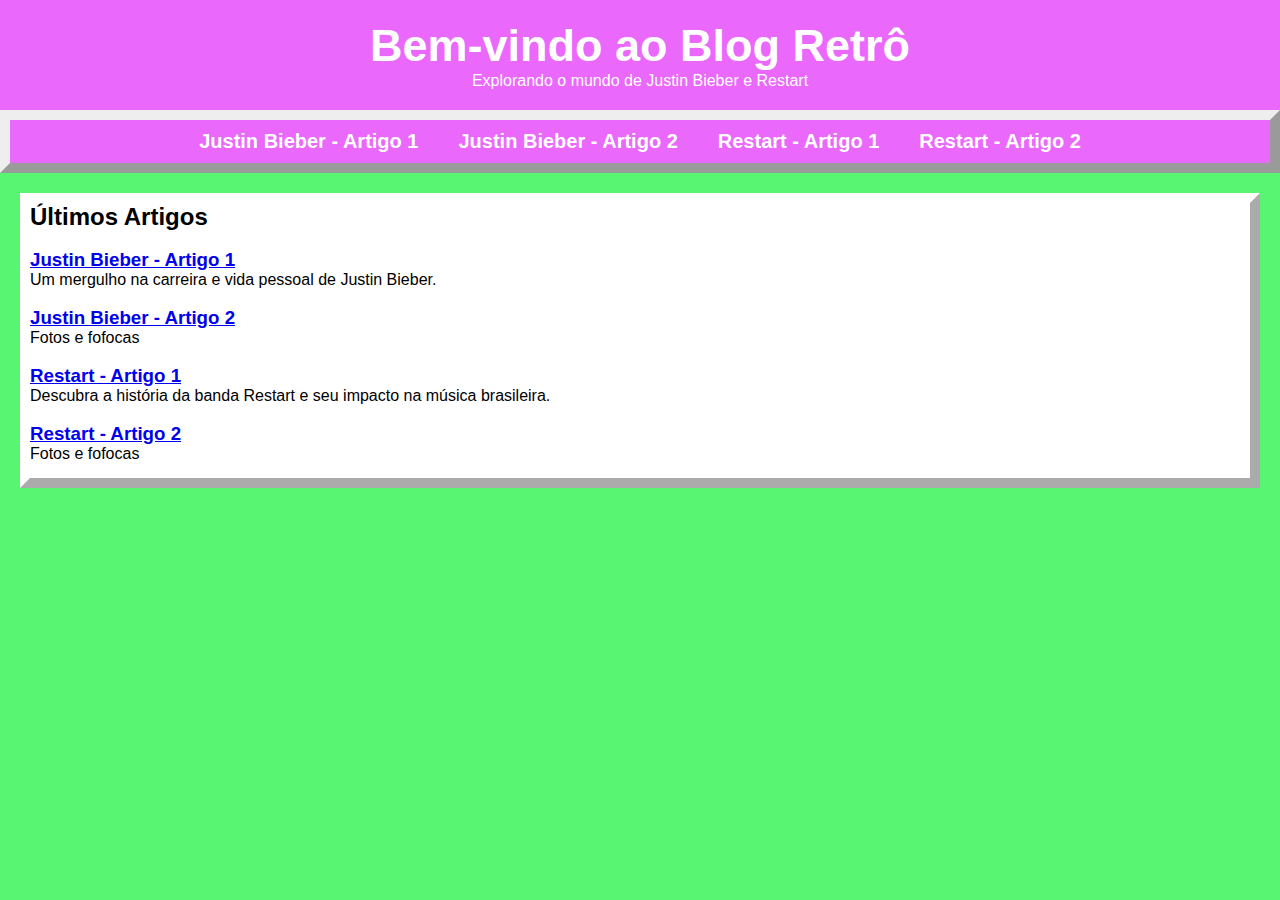
<file: index.html>
<!DOCTYPE html>
<html lang="pt-BR">
<head>
    <meta charset="UTF-8">
    <meta name="viewport" content="width=device-width, initial-scale=1.0">
    <title>Blog Retrô - Justin Bieber e Restart</title>
    <link rel="stylesheet" href="estilo.css">
</head>
<body>
    <header>
        <h1>Bem-vindo ao Blog Retrô</h1>
        <p>Explorando o mundo de Justin Bieber e Restart</p>
    </header>

    <nav>
        <ul>
            <li><a href="justin1.html" target="_blank">Justin Bieber - Artigo 1</a></li>
            <li><a href="justin2.html" target="_blank">Justin Bieber - Artigo 2</a></li>
            <li><a href="restart1.html" target="_blank">Restart - Artigo 1</a></li>
            <li><a href="restart2.html" target="_blank">Restart - Artigo 2</a></li>
        </ul>
    </nav>
    

    <main>
        <div>
        <h2>Últimos Artigos</h2><br>
        <article>
            <h3><a href="justin1.html" target="_blank">Justin Bieber - Artigo 1</a></h3>
            <p>Um mergulho na carreira e vida pessoal de Justin Bieber.</p>
        </article><br>
        <article>
            <h3><a href="justin2.html" target="_blank">Justin Bieber - Artigo 2</a></h3>
            <p>Fotos e fofocas</p>
        </article><br>
        <article>
            <h3><a href="restart1.html" target="_blank">Restart - Artigo 1</a></h3>
            <p>Descubra a história da banda Restart e seu impacto na música brasileira.</p>
        </article><br>
        <article>
            <h3><a href="restart2.html" target="_blank">Restart - Artigo 2</a></h3>
            <p>Fotos e fofocas</p>
        </article>
        </div>
    </main>
</body>
</html>
</file>
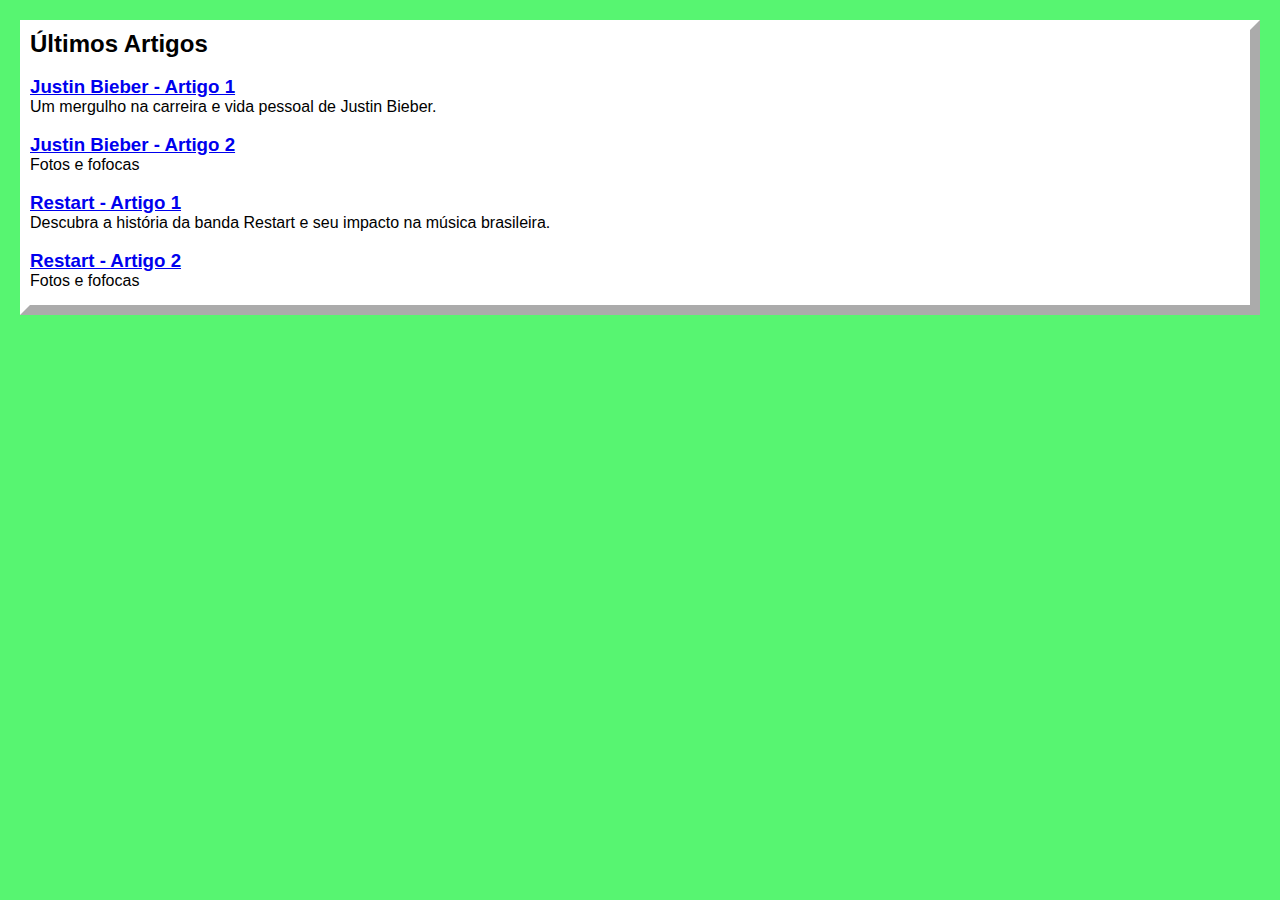
<file: Inicio2.html>
<!DOCTYPE html>
<html lang="pt-BR">
<head>
    <meta charset="UTF-8">
    <meta name="viewport" content="width=device-width, initial-scale=1.0">
    <title>Blog Retrô - Justin Bieber e Restart</title>
    <link rel="stylesheet" href="estilo.css">
</head>
<body>
    
    <main>
        <div>
        <h2>Últimos Artigos</h2><br>
        <article>
            <h3><a href="justin1.html" target="_blank">Justin Bieber - Artigo 1</a></h3>
            <p>Um mergulho na carreira e vida pessoal de Justin Bieber.</p>
        </article><br>
        <article>
            <h3><a href="justin2.html" target="_blank">Justin Bieber - Artigo 2</a></h3>
            <p>Fotos e fofocas</p>
        </article><br>
        <article>
            <h3><a href="restart1.html" target="_blank">Restart - Artigo 1</a></h3>
            <p>Descubra a história da banda Restart e seu impacto na música brasileira.</p>
        </article><br>
        <article>
            <h3><a href="restart2.html" target="_blank">Restart - Artigo 2</a></h3>
            <p>Fotos e fofocas</p>
        </article>
        </div>
    </main>
</body>
</html>
</file>
<file: estilo.css>
/* Reset de estilos para limpar as configurações padrão do navegador */
* {
    margin: 0;
    padding: 0;
    box-sizing: border-box;
}

/* Estilo geral para o corpo da página */
body {
    font-family: Arial, sans-serif;
    background-color: #57f571;
}

/* Cabeçalho */
header {
    background-color: #000;
    color: #fff;
    padding: 20px;
    text-align: center;
    background-color: #ea68fc;
    font-family:'Lucida Sans', 'Lucida Sans Regular', 'Lucida Grande', 'Lucida Sans Unicode', Geneva, Verdana, sans-serif;
}

/* Título do Blog */
header h1 {
    font-size: 45px;
    font-weight: bold;
    background-color: #ea68fc;
    font-family:'Lucida Sans', 'Lucida Sans Regular', 'Lucida Grande', 'Lucida Sans Unicode', Geneva, Verdana, sans-serif;
}

/* Barra de navegação */
nav ul {
    list-style-type: none;
    display: flex;
    justify-content: center;
    background-color: #000;
    padding: 10px 0;
    background-color: #ea68fc;
    font-family:'Lucida Sans', 'Lucida Sans Regular', 'Lucida Grande', 'Lucida Sans Unicode', Geneva, Verdana, sans-serif;
    border-style: outset;
    border-width: 10px;
}

nav li {
    margin: 0 20px;
}

nav a {
    text-decoration: none;
    color: #fff;
    font-weight: bold;
    font-size: 20px;
    transition: color 0.3s;
}

nav a:hover {
    color: #ff4500; /* Cor laranja semelhante à do blog de Justin Bieber */
}

/* Conteúdo principal */
main {
    margin: 20px;
}

/* Estilo para o iframe de exibição de artigos */
#article-frame {
    width: 100%;
    height: 500px;
    border: 1px solid #ccc;
    background-color: #fff;
}

/* Estilo para links dentro dos artigos */
iframe a {
    color: #ff4500; /* Cor laranja semelhante à do blog de Justin Bieber */
    text-decoration: none;
    font-weight: bold;
}

iframe a:hover {
    text-decoration: underline;
}

div {
    background-color: white;
    width: 100%;
    height: 295px;
    border: 15px solid #ffffff;
    font-family:'Lucida Sans', 'Lucida Sans Regular', 'Lucida Grande', 'Lucida Sans Unicode', Geneva, Verdana, sans-serif;
    border-style: outset;
    border-width: 10px;
}

@media (max-width: 600px) {
    section {
        padding: 1rem;
    }
}
</file>
